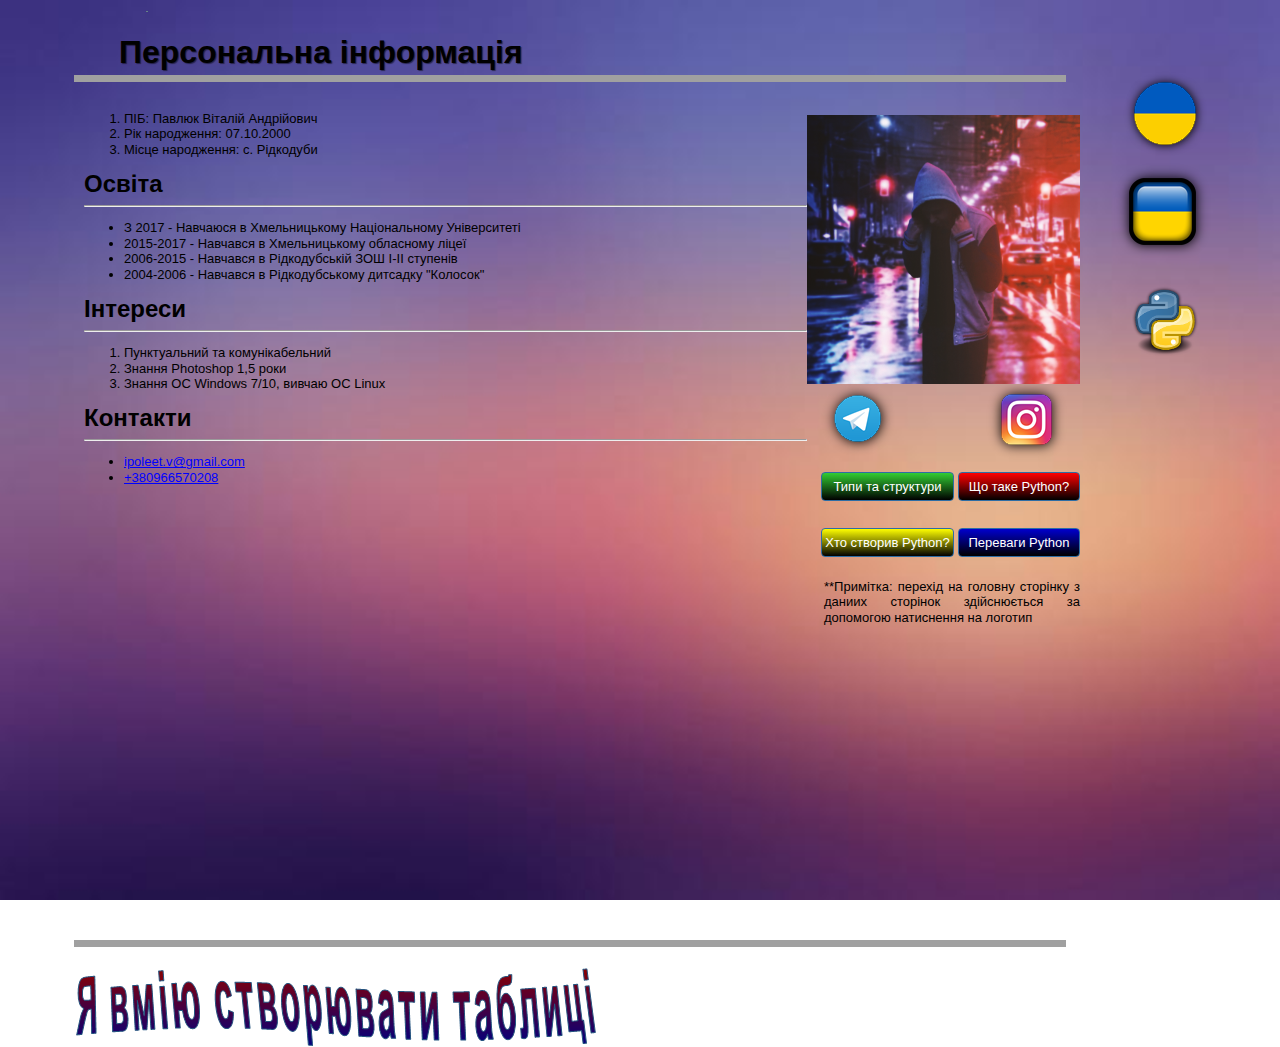
<file: index.html>
<!doctype html>
<html>
<head>
<meta charset="utf-8">
<title>Резюме</title>
<link href="иии.css" rel="stylesheet">
<link href="index.css" rel="stylesheet">
<script src="jquery-1.12.4.min.js"></script>
<script src="wwb15.min.js"></script>
</head>
<body>
<div id="container">
<div id="wb_Image4" style="position:absolute;left:919px;top:379px;width:81px;height:81px;z-index:0;">
<a href="http://instagram.com/glvnff"><img src="images/Instagram_icon.png" id="Image4" alt=""></a></div>
<div id="wb_Heading1" style="position:absolute;left:52px;top:33px;width:543px;height:42px;z-index:2;">
<h1 id="Heading1">Персональна інформація</h1></div>
<hr id="Line1" style="position:absolute;left:7px;top:75px;width:992px;z-index:3;">
<div id="wb_Image1" style="position:absolute;left:740px;top:115px;width:273px;height:269px;z-index:4;">
<img src="images/цуу.png" id="Image1" alt=""></div>
<div id="wb_Image2" style="position:absolute;left:79px;top:0px;width:2px;height:1px;z-index:5;">
<img src="images/SpringfieldElementary3.jpg" id="Image2" alt=""></div>
<div id="wb_Image3" style="position:absolute;left:750px;top:378px;width:82px;height:82px;z-index:6;">
<a href="http://t.me/glarts"><img src="images/Telegram_Messenger.png" id="Image3" alt=""></a></div>
<hr id="Line2" style="position:absolute;left:7px;top:940px;width:992px;z-index:7;">
<div id="wb_TextArt1" style="position:absolute;left:7px;top:968px;width:530px;height:79px;z-index:8;">
<a href="./page1.html" title="&#1071; &#1074;&#1084;&#1110;&#1102;"><img src="images/img0001.png" id="TextArt1" alt="&#1071; &#1074;&#1084;&#1110;&#1102; &#1089;&#1090;&#1074;&#1086;&#1088;&#1102;&#1074;&#1072;&#1090;&#1080; &#1090;&#1072;&#1073;&#1083;&#1080;&#1094;&#1110;" style="width:530px;height:79px;"></a></div>
<div id="Html1" style="position:absolute;left:17px;top:98px;width:723px;height:805px;z-index:9">
 <ol>
		<li>ПІБ: Павлюк Віталій Андрійович</li>
		<li>Рік народження: 07.10.2000</li>
		<li>Місце народження: с. Рідкодуби</li>
      </ol>
      <h3>Освіта</h3>
      <hr>
	  <ul>
	  <li>З 2017 - Навчаюся в Хмельницькому Національному Університеті </li>
	  <li>2015-2017 - Навчався в Хмельницькому обласному ліцеї </li>
	  <li>2006-2015 - Навчався в Рідкодубській ЗОШ І-ІІ ступенів</li>
	  <li>2004-2006 - Навчався в Рідкодубському дитсадку "Колосок" </li>
	  </ul>
      </p>
      <h3>Інтереси</h3>
      <hr>
      <p>
	        <ol>
        <li>Пунктуальний та комунікабельний</li>
		<li>Знання Photoshop 1,5 роки</li>
		<li>Знання ОС Windows 7/10, вивчаю OC Linux</li>
      </ol>
      </p>
      <h3>Контакти</h3>
      <hr>
      <ul class="contacts">
        <li>
          <a href="mailto://ipoleet.v@gmail.com">ipoleet.v@gmail.com</a>
        </li>
        <li>
          <a href="tel://+380966570208">+380966570208</a>
        </li>
      </ul></div>
<div id="wb_Image5" style="position:absolute;left:1055px;top:70px;width:86px;height:87px;z-index:10;">
<a href="#" onclick="SetImage('Image1','images/wx1080.jpg');return false;"><img src="images/136-1360711_rounded-flat-country-collection-ukraine-flag-circle-png (1).png" id="Image5" alt=""></a></div>
<div id="wb_Image6" style="position:absolute;left:1047px;top:163px;width:97px;height:97px;z-index:11;">
<a href="#" onclick="SetImage('Image1','images/цуу.png');return false;"><img src="images/unnamed.png" id="Image6" alt=""></a></div>
<div id="wb_Image7" style="position:absolute;left:1060px;top:284px;width:76px;height:76px;z-index:12;">
<a href="./wiki.html" title="Python"><img src="images/Python.svg.png" id="Image7" alt=""></a></div>
<a id="Button1" href="" onclick="window.location.href='./pythoninfo.html';return false;" style="position:absolute;left:891px;top:472px;width:120px;height:27px;z-index:13;">Що таке Python?</a>
<a id="Button2" href="" onclick="window.location.href='./pythonadvant.html';return false;" style="position:absolute;left:891px;top:528px;width:120px;height:27px;z-index:14;">Переваги Python</a>
<a id="Button3" href="" onclick="window.location.href='./pythontypesstruc.html';return false;" style="position:absolute;left:754px;top:472px;width:131px;height:27px;z-index:15;">Типи та структури</a>
<a id="Button4" href="" onclick="window.location.href='./pythondev.html';return false;" style="position:absolute;left:754px;top:528px;width:131px;height:27px;z-index:16;">Хто створив Python?</a>
<div id="wb_Text1" style="position:absolute;left:757px;top:579px;width:256px;height:45px;text-align:justify;z-index:17;">
<span style="color:#000000;font-family:Arial;font-size:13px;">**Примітка: перехід на головну сторінку з даниих сторінок здійснюється за допомогою натиснення на логотип</span></div>
</div>
</body>
</html>
</file>
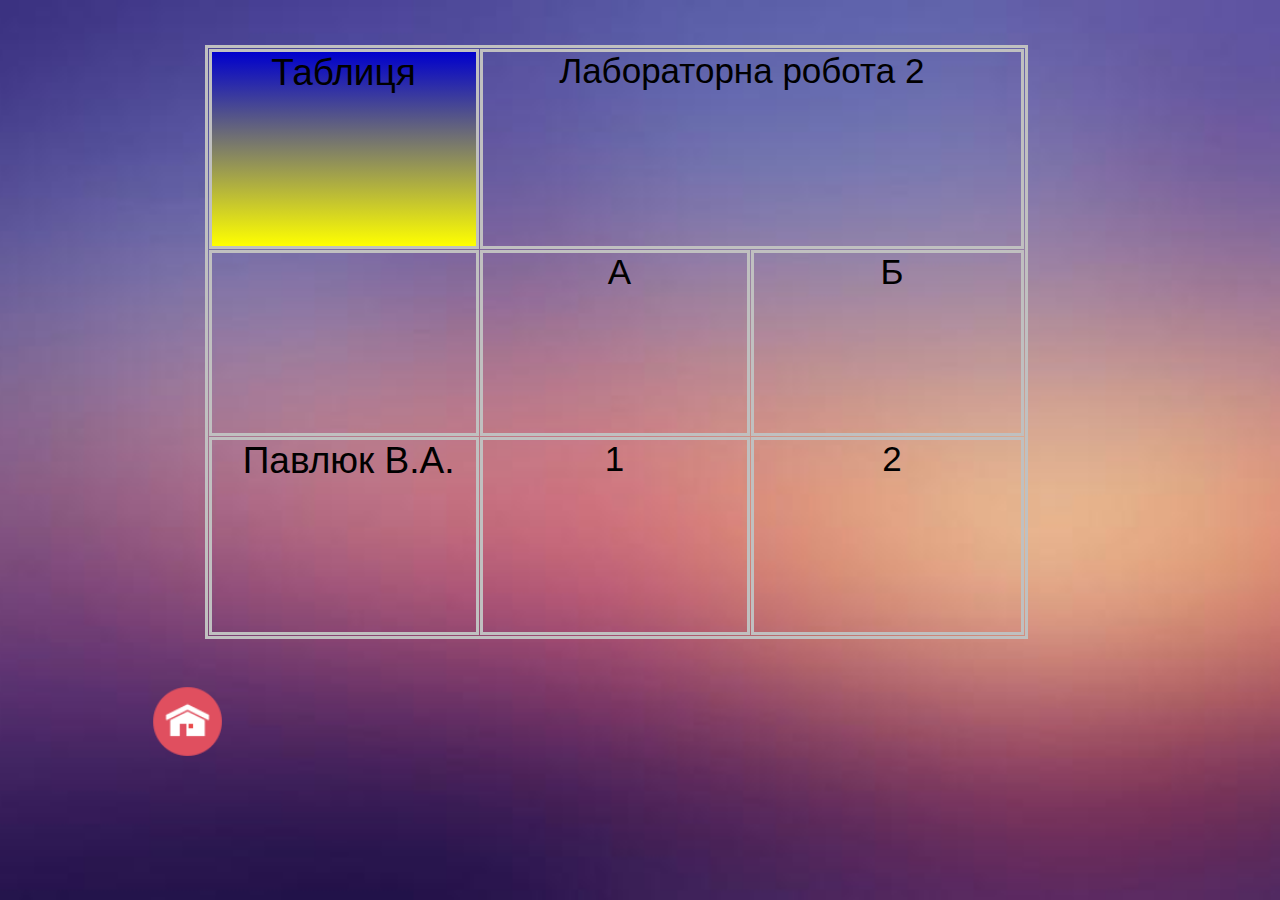
<file: page1.html>
<!doctype html>
<html>
<head>
<meta charset="utf-8">
<title>Я вмію</title>
<link href="иии.css" rel="stylesheet">
<link href="page1.css" rel="stylesheet">
</head>
<body>
<div id="container">
<table style="position:absolute;left:107px;top:45px;width:823px;height:594px;z-index:0;" id="Table1">
<tr>
<td class="cell0"><p style="font-size:37px;line-height:41.5px;color:#000000;">Таблиця</p></td>
<td colspan="2" class="cell1" 
.table:hover {
background-color: #F74331; //тут задать свой цвет
}
cursor:pointer;
><p style="font-family:Arial;font-size:35px;line-height:38.5px;color:#000000;"><span style="font-family:arial;">Лабораторна робота 2 </span><span style="font-family:arial;">&nbsp;</span></p></td>
</tr>
<tr>
<td class="cell2"><p style="font-size:13px;line-height:16px;color:#000000;">&nbsp;</p></td>
<td class="cell3"><p style="font-size:35px;line-height:38.5px;color:#000000;">&nbsp;А</p></td>
<td class="cell4"><p style="font-size:13px;line-height:16px;color:#000000;"><span style="font-size:35px;line-height:38.5px;">&nbsp;</span><span style="font-size:35px;line-height:38.5px;">Б</span></p></td>
</tr>
<tr>
<td class="cell5"><p style="font-size:37px;line-height:41.5px;color:#000000;">&nbsp;Павлюк В.А.</p></td>
<td class="cell6"><p style="font-size:35px;line-height:38.5px;color:#000000;">1</p></td>
<td class="cell7"><p style="font-size:13px;line-height:16px;color:#000000;"><span style="font-size:35px;line-height:38.5px;">&nbsp;</span><span style="font-size:35px;line-height:38.5px;">2</span></p></td>
</tr>
</table>
<div id="wb_Image1" style="position:absolute;left:54px;top:686px;width:71px;height:71px;z-index:2;">
<a href="./index.html"><img src="images/icons8-home-64.png" id="Image1" alt="" title="Main"></a></div>
</div>
</body>
</html>
</file>
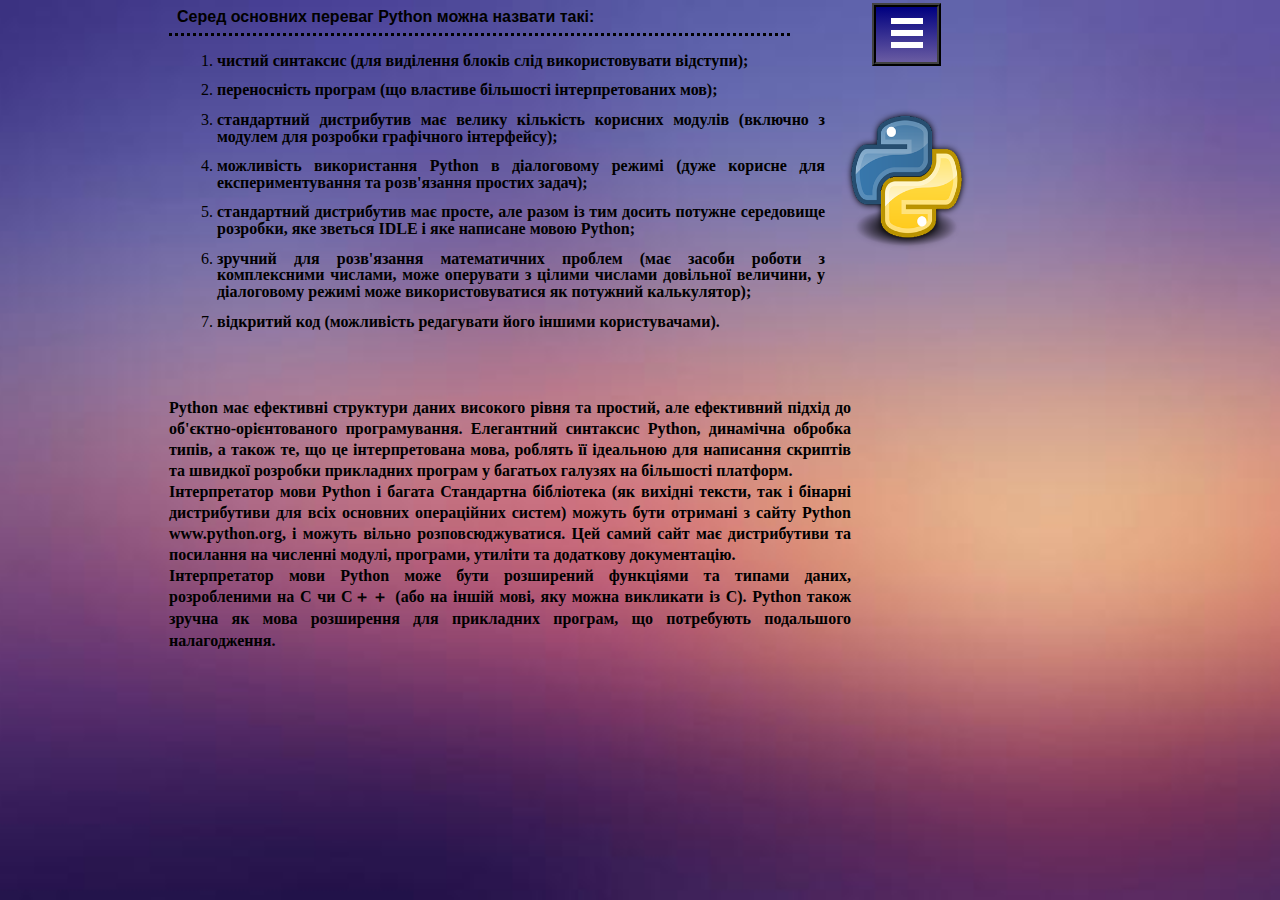
<file: pythonadvant.html>
<!doctype html>
<html>
<head>
<meta charset="utf-8">
<title>Untitled Page</title>
<link href="font-awesome.min.css" rel="stylesheet">
<link href="иии.css" rel="stylesheet">
<link href="pythonadvant.css" rel="stylesheet">
<script src="jquery-1.12.4.min.js"></script>
<script src="wb.overlay.min.js"></script>
<script src="wb.drilldownmenu.min.js"></script>
<script>
$(document).ready(function()
{
   var $overlaymenu = $('#OverlayMenu1-overlay');
   $overlaymenu.overlay({'hideTransition':true});
   $('.OverlayMenu1').drilldownmenu({backText: 'Back'});
   $('#OverlayMenu1').on('click', function(e)
   {
      $.overlay.show($overlaymenu);
      return false;
   });
});
</script>
</head>
<body>
<div id="container">
<div id="wb_Text1" style="position:absolute;left:22px;top:7px;width:492px;height:18px;z-index:1;">
<span style="color:#000000;font-family:Arial;font-size:16px;"><strong>Серед основних переваг Python можна назвати такі:</strong></span></div>
<hr id="Line1" style="position:absolute;left:14px;top:33px;width:621px;z-index:2;">
<div id="wb_Text2" style="position:absolute;left:14px;top:51px;width:656px;height:339px;text-align:justify;z-index:3;">
<ul style="font-size:16px;line-height:19.5px;list-style-type:decimal;">
<li style="margin:0 0 0 48px;"><p style="margin:0px 0px 10.67px 0px;font-size:16px;line-height:19.5px;font-weight:bold;line-height:16.8px;">чистий синтаксис (для виділення блоків слід використовувати відступи);
</li>
<li style="margin:0 0 0 48px;"><p style="margin:0px 0px 10.67px 0px;font-size:16px;line-height:19.5px;font-weight:bold;line-height:16.8px;">переносність програм (що властиве більшості інтерпретованих мов);
</li>
<li style="margin:0 0 0 48px;"><p style="margin:0px 0px 10.67px 0px;font-size:16px;line-height:19.5px;font-weight:bold;line-height:16.8px;">стандартний дистрибутив має велику кількість корисних модулів (включно з модулем для розробки графічного інтерфейсу);
</li>
<li style="margin:0 0 0 48px;"><p style="margin:0px 0px 10.67px 0px;font-size:16px;line-height:19.5px;font-weight:bold;line-height:16.8px;">можливість використання Python в діалоговому режимі (дуже корисне для експериментування та розв'язання простих задач);
</li>
<li style="margin:0 0 0 48px;"><p style="margin:0px 0px 10.67px 0px;font-size:16px;line-height:19.5px;font-weight:bold;line-height:16.8px;">стандартний дистрибутив має просте, але разом із тим досить потужне середовище розробки, яке зветься IDLE і яке написане мовою Python;
</li>
<li style="margin:0 0 0 48px;"><p style="margin:0px 0px 10.67px 0px;font-size:16px;line-height:19.5px;font-weight:bold;line-height:16.8px;">зручний для розв'язання математичних проблем (має засоби роботи з комплексними числами, може оперувати з цілими числами довільної величини, у діалоговому режимі може використовуватися як потужний калькулятор);
</li>
<li style="margin:0 0 0 48px;"><p style="margin:0px 0px 10.67px 0px;font-size:16px;line-height:19.5px;line-height:16.8px;"><span style="font-weight:bold;">відкритий код (можливість редагувати його іншими користувачами).</span>
</li>
</ul>
<p style="font-family:Arial;font-size:16px;line-height:18px;">&nbsp;</p></div>
<div id="wb_Text3" style="position:absolute;left:14px;top:397px;width:682px;height:277px;text-align:justify;z-index:4;">
<span style="color:#000000;font-family:Calibri;font-size:16px;line-height:21px;"><strong>Python має ефективні структури даних високого рівня та простий, але ефективний підхід до об'єктно-орієнтованого програмування. Елегантний синтаксис Python, динамічна обробка типів, а також те, що це інтерпретована мова, роблять її ідеальною для написання скриптів та швидкої розробки прикладних програм у багатьох галузях на більшості платформ.<br>Інтерпретатор мови Python і багата Стандартна бібліотека (як вихідні тексти, так і бінарні дистрибутиви для всіх основних операційних систем) можуть бути отримані з сайту Python www.python.org, і можуть вільно розповсюджуватися. Цей самий сайт має дистрибутиви та посилання на численні модулі, програми, утиліти та додаткову документацію.<br>Інтерпретатор мови Python може бути розширений функціями та типами даних, розробленими на C чи C</strong></span><span style="color:#000000;font-family:'Microsoft YaHei';font-size:16px;line-height:22px;"><strong>＋＋</strong></span><span style="color:#000000;font-family:Calibri;font-size:16px;line-height:22px;"><strong> (або на іншій мові, яку можна викликати із C). Python також зручна як мова розширення для прикладних програм, що потребують подальшого налагодження.</strong><br></span></div>
<div id="wb_Image1" style="position:absolute;left:681px;top:104px;width:141px;height:154px;z-index:5;">
<a href="./index.html"><img src="images/Python.svg.png" id="Image1" alt=""></a></div>
<div id="wb_OverlayMenu1" style="position:absolute;left:717px;top:3px;width:61px;height:55px;z-index:6;">
<a href="#" id="OverlayMenu1">
<span class="line"></span>
<span class="line">
</span><span class="line"></span>
</a>
</div>
</div>
<div id="OverlayMenu1-overlay">
<div class="OverlayMenu1">
<ul class="drilldown-menu" role="menu">
<li>
<a role="menuitem" href="#"><i class="fa fa-book overlay-icon"></i>&#1055;&#1077;&#1088;&#1077;&#1081;&#1090;&#1080;&nbsp;&#1085;&#1072;...</a>
<ul class="drilldown-submenu" role="menu">
<li><a role="menuitem" href="./pythoninfo.html"><i class="fa fa-fire overlay-icon"></i>&#1030;&#1085;&#1092;&#1086;&#1088;&#1084;&#1072;&#1094;&#1110;&#1103;</a></li>
<li><a role="menuitem" href="./pythonadvant.html"><i class="fa fa-check-square overlay-icon"></i>&#1055;&#1077;&#1088;&#1077;&#1074;&#1072;&#1075;&#1080;&nbsp;Python</a></li>
<li><a role="menuitem" href="./pythontypesstruc.html"><i class="fa fa-css3 overlay-icon"></i>&#1058;&#1080;&#1087;&#1080;&nbsp;&#1090;&#1072;&nbsp;&#1089;&#1090;&#1088;&#1091;&#1082;&#1090;&#1091;&#1088;&#1080;</a></li>
<li><a role="menuitem" href="./pythondev.html"><i class="fa fa-code overlay-icon"></i>&#1056;&#1086;&#1079;&#1088;&#1086;&#1073;&#1085;&#1080;&#1082;&nbsp;Python</a></li>
</ul>
</li>
<li><a role="menuitem" href="./index.html"><i class="fa fa-home overlay-icon"></i>&#1053;&#1072;&nbsp;&#1075;&#1086;&#1083;&#1086;&#1074;&#1085;&#1091;</a></li>
   </ul>
</div>
<a class="close-button" id="OverlayMenu1-close" href="#" role="button" aria-hidden="true"><span></span></a>
</div>
</body>
</html>
</file>
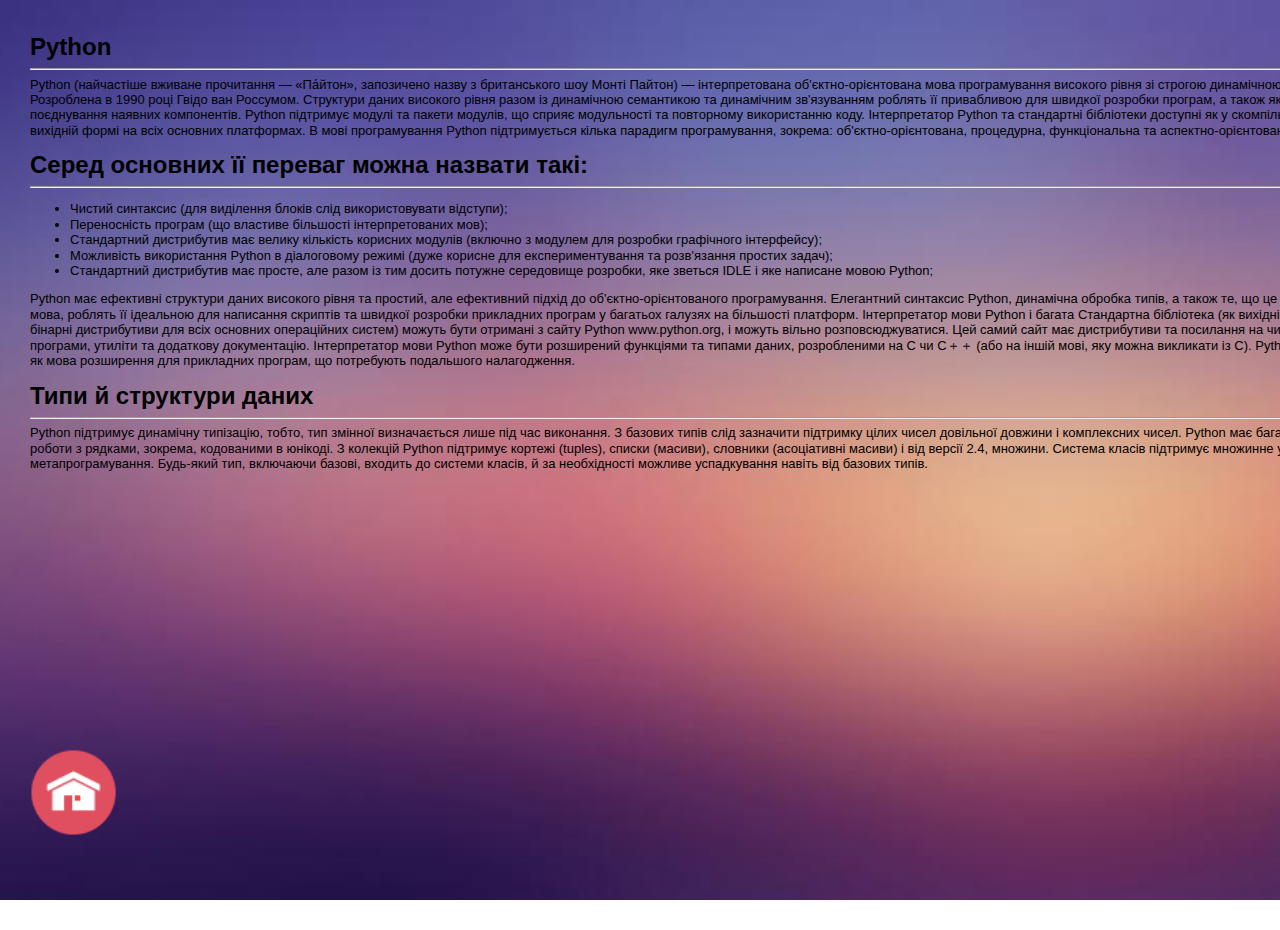
<file: wiki.html>
<!doctype html>
<html>
<head>
<meta charset="utf-8">
<title>Python</title>
<link href="иии.css" rel="stylesheet">
<link href="wiki.css" rel="stylesheet">
</head>
<body>
<div id="wb_Image1" style="position:absolute;left:1490px;top:137px;width:265px;height:265px;z-index:1;">
<img src="images/Python.svg.png" id="Image1" alt=""></div>
<div id="wb_Text1" style="position:absolute;left:1526px;top:42px;width:238px;height:89px;z-index:2;">
<span style="color:#FFFFFF;font-family:'Comic Sans MS';font-size:64px;">Python</span></div>
<!-- Pythonn -->
<div id="Html1" style="position:absolute;left:1465px;top:416px;width:341px;height:514px;z-index:3">
<table align="right" class="infobox" style="border-spacing: 1px; padding: 0px 0px; width: 280px; font-size:85%; line-height:130%;" cellspacing="1px">
<caption><big><b>Python</b></big>
</caption><tbody><tr><td colspan="2" style="text-align: center;"></td></tr><tr><th><a href="/wiki/%D0%9F%D0%B0%D1%80%D0%B0%D0%B4%D0%B8%D0%B3%D0%BC%D0%B0_%D0%BF%D1%80%D0%BE%D0%B3%D1%80%D0%B0%D0%BC%D1%83%D0%B2%D0%B0%D0%BD%D0%BD%D1%8F" title="Парадигма програмування">Парадигма</a>:</th><td>кілька парадигм: <a href="/wiki/%D0%86%D0%BC%D0%BF%D0%B5%D1%80%D0%B0%D1%82%D0%B8%D0%B2%D0%BD%D0%B5_%D0%BF%D1%80%D0%BE%D0%B3%D1%80%D0%B0%D0%BC%D1%83%D0%B2%D0%B0%D0%BD%D0%BD%D1%8F" title="Імперативне програмування">імперативна</a>, <a href="/wiki/%D0%A4%D1%83%D0%BD%D0%BA%D1%86%D1%96%D0%BE%D0%BD%D0%B0%D0%BB%D1%8C%D0%BD%D0%B5_%D0%BF%D1%80%D0%BE%D0%B3%D1%80%D0%B0%D0%BC%D1%83%D0%B2%D0%B0%D0%BD%D0%BD%D1%8F" class="mw-redirect" title="Функціональне програмування">функціональна</a>, <a href="/wiki/%D0%9E%D0%B1%27%D1%94%D0%BA%D1%82%D0%BD%D0%BE-%D0%BE%D1%80%D1%96%D1%94%D0%BD%D1%82%D0%BE%D0%B2%D0%B0%D0%BD%D0%B5_%D0%BF%D1%80%D0%BE%D0%B3%D1%80%D0%B0%D0%BC%D1%83%D0%B2%D0%B0%D0%BD%D0%BD%D1%8F" title="Об'єктно-орієнтоване програмування">об'єктно-орієнтована</a></td></tr><tr><th>Розробник:</th><td><a href="/wiki/%D0%93%D0%B2%D1%96%D0%B4%D0%BE_%D0%B2%D0%B0%D0%BD_%D0%A0%D0%BE%D1%81%D1%81%D1%83%D0%BC" title="Гвідо ван Россум">Гвідо ван Россум</a></td></tr><tr><th>Останній реліз:</th><td>3.7.3 / <a href="/wiki/25_%D0%B1%D0%B5%D1%80%D0%B5%D0%B7%D0%BD%D1%8F" title="25 березня">25&nbsp;березня</a> <a href="/wiki/2019" title="2019">2019</a><span class="noprint">; 11 мі
сяців тому</span><span style="display:none">&nbsp;(<span class="bday dtstart published updated">2019-03-25</span>)</span><sup id="cite_ref-1" class="reference"><a href="#cite_note-1">[1]</a></sup>,<br>2.7.16 / <a href="/wiki/4_%D0%B1%D0%B5%D1%80%D0%B5%D0%B7%D0%BD%D1%8F" title="4 березня">4&nbsp;березня</a> <a href="/wiki/2019" title="2019">2019</a><span class="noprint">; 12 місяців тому</span><span style="display:none">&nbsp;(<span class="bday dtstart published updated">2019-03-04</span>)</span><sup id="cite_ref-2" class="reference"><a href="#cite_note-2">[2]</a></sup> </td></tr><tr><th>Тестова версія:</th><td>3.8.0a3 / <a href="/wiki/25_%D0%B1%D0%B5%D1%80%D0%B5%D0%B7%D0%BD%D1%8F" title="25 березня">25&nbsp;березня</a> <a href="/wiki/2019" title="2019">2019</a><span class="noprint">; 11 місяців тому</span><span style="display:none">&nbsp;(<span class="bday dtstart published updated">2019-03-25</span>)</span><sup id="cite_ref-3" class="reference"><a href="#cite_note-3">[3]</a></sup> </td></tr><tr><th>Діалекти:</th><td>Python 3.7,<br>Python 2.7 (підтримка закінчена 1 січня 2020 року.<sup id="cite_ref-4" class="reference"><a href="#cite_note-4">[4]</a></sup>)</td></tr><tr><th>Під впливом від:</th><td><a href="/w/index.php?title=ABC_(%D0%BC%D0%BE%D0%B2%D0%B0_%D0%BF%D1%80%D0%BE%D0%B3%D1%80%D0%B0%D0%BC%D1%83%D0%B2%D0%B0%D0%BD%D0%BD%D1%8F)&amp;action=edit&amp;redlink=1" class="new" title="ABC (мова програмування) (ще не написана)">ABC</a><sup class="noprint"><a href="https://en.wikipedia.org/wiki/ABC_(programming_language)" class="extiw" title="en:ABC (programming language)"><span title="ABC (programming language) — версія статті «ABC (мова програмування)» англійською мовою" style="font-style:normal;font-weight:normal;font-size:normal">[en]</span></a></sup>, <a href="/wiki/C_(%D0%BC%D0%BE%D0%B2%D0%B0_%D0%BF%D1%80%D0%BE%D0%B3%D1%80%D0%B0%D0%BC%D1%83%D0%B2%D0%B0%D0%BD%D0%BD%D1%8F)" title="C (мова програмування)">C</a>, <a href="/wiki/Haskell" title="Haskell">Haskell</a>, <a href="/w/index.php?title=Icon_(%D0%BC%D0%BE%D0%
B2%D0%B0_%D0%BF%D1%80%D0%BE%D0%B3%D1%80%D0%B0%D0%BC%D1%83%D0%B2%D0%B0%D0%BD%D0%BD%D1%8F)&amp;action=edit&amp;redlink=1" class="new" title="Icon (мова програмування) (ще не написана)">Icon</a><sup class="noprint"><a href="https://en.wikipedia.org/wiki/Icon_(programming_language)" class="extiw" title="en:Icon (programming language)"><span title="Icon (programming language) — версія статті «Icon (мова програмування)» англійською мовою" style="font-style:normal;font-weight:normal;font-size:normal">[en]</span></a></sup>, <a href="/wiki/Lisp" title="Lisp">Lisp</a>, <a href="/w/index.php?title=Modula-3&amp;action=edit&amp;redlink=1" class="new" title="Modula-3 (ще не написана)">Modula-3</a><sup class="noprint"><a href="https://en.wikipedia.org/wiki/Modula-3" class="extiw" title="en:Modula-3"><span title="Modula-3 — версія статті «Modula-3» англійською мовою" style="font-style:normal;font-weight:normal;font-size:normal">[en]</span></a></sup>, <a href="/wiki/Perl" title="Perl">Perl</a>, <a href="/wiki/Smalltalk" title="Smalltalk">Smalltalk</a>, <a href="/wiki/Tcl" title="Tcl">Tcl</a></td></tr><tr><th>Вплинула на:</th><td><a href="/wiki/Boo" title="Boo">Boo</a>, <a href="/wiki/Groovy" title="Groovy">Groovy</a>, <a href="/wiki/D_(%D0%BC%D0%BE%D0%B2%D0%B0_%D0%BF%D1%80%D0%BE%D0%B3%D1%80%D0%B0%D0%BC%D1%83%D0%B2%D0%B0%D0%BD%D0%BD%D1%8F)" title="D (мова програмування)"> D</a></td></tr><tr><th><a href="/wiki/%D0%9E%D0%BF%D0%B5%D1%80%D0%B0%D1%86%D1%96%D0%B9%D0%BD%D0%B0_%D1%81%D0%B8%D1%81%D1%82%D0%B5%D0%BC%D0%B0" title="Операційна система">ОС</a>:</th><td><a href="/wiki/%D0%91%D0%B0%D0%B3%D0%B0%D1%82%D0%BE%D0%BF%D0%BB%D0%B0%D1%82%D1%84%D0%BE%D1%80%D0%BC%D0%BE%D0%B2%D1%96%D1%81%D1%82%D1%8C" class="mw-redirect" title="Багатоплатформовість">Багатоплатформова</a></td></tr><tr><th><a href="/wiki/%D0%9B%D1%96%D1%86%D0%B5%D0%BD%D0%B7%D1%96%D1%8F_%D0%BD%D0%B0_%D0%BF%D1%80%D0%BE%D0%B3%D1%80%D0%B0%D0%BC%D0%BD%D0%B5_%D0%B7%D0%B0%D0%B1%D0%B5%D0%B7%D0%BF%D0%B5%D1%87%D0%B5%D0%BD%D0%BD%D1%8F" title="Ліцензія на програмне забезпечення">Ліцензія</
a>:</th><td><a href="/w/index.php?title=Python_Software_Foundation_License&amp;action=edit&amp;redlink=1" class="new" title="Python Software Foundation License (ще не написана)">Python Software Foundation License</a><sup class="noprint"><a href="https://en.wikipedia.org/wiki/Python_Software_Foundation_License" class="extiw" title="en:Python Software Foundation License"><span title="Python Software Foundation License — версія статті «Python Software Foundation License» англійською мовою" style="font-style:normal;font-weight:normal;font-size:normal">[en]</span></a></sup></td></tr><tr><th>Звичайні <a href="/wiki/%D0%A0%D0%BE%D0%B7%D1%88%D0%B8%D1%80%D0%B5%D0%BD%D0%BD%D1%8F_%D1%84%D0%B0%D0%B9%D0%BB%D1%83" title="Розширення файлу">розширення файлів</a>:</th><td>.py, .pyw, .pyc, .pyo, .pyd</td></tr><tr><th><a href="/wiki/%D0%A1%D0%B0%D0%B9%D1%82" class="mw-redirect" title="Сайт">Сторінка інтернет</a>:</th><td><span class="url"><a rel="nofollow" class="external text" href="https://www.python.org">www.python.org</a></span></td></tr>
<tr><td></td></tr></tbody></table></div>
<!-- pythoninfo -->
<div id="Html2" style="position:absolute;left:30px;top:33px;width:1356px;height:647px;z-index:4">
<div class="info">
      <h3>Python</h3>
      <hr>
		  Python (найчастіше вживане прочитання — «Па́йтон», запозичено назву з британського шоу Монті Пайтон) — інтерпретована об'єктно-орієнтована мова програмування високого рівня зі строгою динамічною типізацією.[6] Розроблена в 1990 році Гвідо ван Россумом. Структури даних високого рівня разом із динамічною семантикою та динамічним зв'язуванням роблять її привабливою для швидкої розробки програм, а також як засіб поєднування наявних компонентів. Python підтримує модулі та пакети модулів, що сприяє модульності та повторному використанню коду. Інтерпретатор Python та стандартні бібліотеки доступні як у скомпільованій, так і у вихідній формі на всіх основних платформах. В мові програмування Python підтримується кілька парадигм програмування, зокрема: об'єктно-орієнтована, процедурна, функціональна та аспектно-орієнтована.
     </p>
      <h3>Серед основних її переваг можна назвати такі:</h3>
      <hr>
	  <ul>
	  <li>Чистий синтаксис (для виділення блоків слід використовувати відступи); </li>
	  <li>Переносність програм (що властиве більшості інтерпретованих мов);</li>
	  <li>Стандартний дистрибутив має велику кількість корисних модулів (включно з модулем для розробки графічного інтерфейсу);</li>
	  <li>Можливість використання Python в діалоговому режимі (дуже корисне для експериментування та розв'язання простих задач); </li>
	  <li>Стандартний дистрибутив має просте, але разом із тим досить потужне середовище розробки, яке зветься IDLE і яке написане мовою Python;</li>
	  	  </ul>
	 Python має ефективні структури даних високого рівня та простий, але ефективний підхід до об'єктно-орієнтованого програмування. Елегантний синтаксис Python, динамічна обробка типів, а також те, що це інтерпретована мова, роблять її ідеальною для написання скриптів та швидкої розробки прикладних програм у багатьох галузях на більшості платформ.
	 
	Інтерпретатор мови Python і багата Стандартна бібліотека (як вихідні тексти, так і бінарні дистрибутиви для всіх основних операційних систем) можуть бути отримані з сайту Python www.python.org, і можуть вільно розповсюджуватися. Цей самий сайт має дистрибутиви та посилання на численні модулі, програми, утиліти та додаткову документацію.
Інтерпретатор мови Python може бути розширений функціями та типами даних, розробленими на C чи C＋＋ (або на іншій мові, яку можна викликати із C). Python також зручна як мова розширення для прикладних програм, що потребують подальшого налагодження.


      </p>
	  <h3>Типи й структури даних</h3>
      <hr>
	   Python підтримує динамічну типізацію, тобто, тип змінної визначається лише під час виконання. З базових типів слід зазначити підтримку цілих чисел довільної довжини і комплексних чисел. Python має багату бібліотеку для роботи з рядками, зокрема, кодованими в юнікоді.

З колекцій Python підтримує кортежі (tuples), списки (масиви), словники (асоціативні масиви) і від версії 2.4, множини.

Система класів підтримує множинне успадкування і метапрограмування. Будь-який тип, включаючи базові, входить до системи класів, й за необхідності можливе успадкування навіть від базових типів.
    </div></div>
<div id="wb_Image2" style="position:absolute;left:30px;top:749px;width:87px;height:87px;z-index:5;">
<a href="./index.html"><img src="images/icons8-home-64.png" id="Image2" alt="" title="Main"></a></div>
</body>
</html>
</file>
<file: index.css>
div#container
{
   width: 1146px;
   position: relative;
   margin: 0 auto 0 auto;
   text-align: left;
}
body
{
   background-color: #FFFFFF;
   background-image: url(images/58da8088597dd15b158614af.jpg);
   background-attachment: fixed;
   background-position: center center;
   background-repeat: round;
   background-size: 100% 100%;
   color: #000000;
   font-family: Arial;
   font-weight: normal;
   font-size: 13px;
   line-height: 1.1875;
   margin: 0;
   text-align: center;
}
#wb_Image4
{
   vertical-align: top;
}
#Image4
{
   border-width: 0;
   margin: 0;
   left: 0;
   top: 0;
   width: 100%;
   height: 100%;
}
#wb_Heading1
{
   background-color: transparent;
   background-image: none;
   border: 0px solid #000000;
   margin: 0;
   padding: 0;
   text-align: left;
}
#Heading1
{
   color: #000000;
   font-family: Arial;
   font-weight: bold;
   font-size: 32px;
   margin: 0;
   text-align: left;
   text-shadow: 1px 1px 1px rgba(0,0,0,0.50);
}
#Line1
{
   border-color: #A0A0A0;
   border-style: solid;
   border-bottom-width: 7px;
   border-top: 0px;
   border-left: 0px;
   border-right: 0px;
   height: 0 !important;
   line-height: 0px !important;
   margin: 0;
   padding: 0;
}
#wb_Image1
{
   vertical-align: top;
}
#Image1
{
   border: 0px solid #000000;
   padding: 0;
   margin: 0;
   left: 0;
   top: 0;
   width: 100%;
   height: 100%;
}
#wb_Image2
{
   vertical-align: top;
}
#Image2
{
   border: 0px solid #000000;
   padding: 0;
   margin: 0;
   left: 0;
   top: 0;
   width: 100%;
   height: 100%;
}
#wb_Image3
{
   vertical-align: top;
}
#Image3
{
   border-width: 0;
   margin: 0;
   left: 0;
   top: 0;
   width: 100%;
   height: 100%;
}
#Line2
{
   border-color: #A0A0A0;
   border-style: solid;
   border-bottom-width: 7px;
   border-top: 0px;
   border-left: 0px;
   border-right: 0px;
   height: 0 !important;
   line-height: 0px !important;
   margin: 0;
   padding: 0;
}
#wb_TextArt1
{
   transform: rotate(0deg);
   transform-origin: 50% 50%;
}
#TextArt1
{
   border-width: 0;
   vertical-align: top;
}
#wb_Image5
{
   vertical-align: top;
}
#Image5
{
   border-width: 0;
   margin: 0;
   left: 0;
   top: 0;
   width: 100%;
   height: 100%;
}
#wb_Image6
{
   vertical-align: top;
}
#Image6
{
   border-width: 0;
   margin: 0;
   left: 0;
   top: 0;
   width: 100%;
   height: 100%;
}
#wb_Image7
{
   vertical-align: top;
}
#Image7
{
   border: 0px solid #000000;
   padding: 0;
   margin: 0;
   left: 0;
   top: 0;
   width: 100%;
   height: 100%;
}
#Button1
{
   line-height: 27px;
   text-align: center;
   text-decoration: none;
   vertical-align: top;
   border: 1px solid #2E6DA4;
   border-radius: 4px;
   background-color: #000000;
   background: linear-gradient(to top, #000000 0%, #FF0000 100%);
   color: #FFFFFF;
   font-family: Arial;
   font-weight: normal;
   font-size: 13px;
   -webkit-appearance: none;
   margin: 0;
}
#Button2
{
   line-height: 27px;
   text-align: center;
   text-decoration: none;
   vertical-align: top;
   border: 1px solid #2E6DA4;
   border-radius: 4px;
   background-color: #000000;
   background: linear-gradient(to top, #000000 0%, #0000CD 100%);
   color: #FFFFFF;
   font-family: Arial;
   font-weight: normal;
   font-size: 13px;
   -webkit-appearance: none;
   margin: 0;
}
#Button3
{
   line-height: 27px;
   text-align: center;
   text-decoration: none;
   vertical-align: top;
   border: 1px solid #2E6DA4;
   border-radius: 4px;
   background-color: #000000;
   background: linear-gradient(to top, #000000 0%, #32CD32 100%);
   color: #FFFFFF;
   font-family: Arial;
   font-weight: normal;
   font-size: 13px;
   -webkit-appearance: none;
   margin: 0;
}
#Button4
{
   line-height: 27px;
   text-align: center;
   text-decoration: none;
   vertical-align: top;
   border: 1px solid #2E6DA4;
   border-radius: 4px;
   background-color: #000000;
   background: linear-gradient(to top, #000000 0%, #FFFF00 100%);
   color: #FFFFFF;
   font-family: Arial;
   font-weight: normal;
   font-size: 13px;
   -webkit-appearance: none;
   margin: 0;
}
#wb_Text1 
{
   background-color: transparent;
   background-image: none;
   border: 0px solid #000000;
   padding: 0;
   margin: 0;
   text-align: justify;
}
#wb_Text1 div
{
   text-align: justify;
}
</file>
<file: page1.css>
div#container
{
   width: 1085px;
   position: relative;
   margin: 0 auto 0 auto;
   text-align: left;
}
body
{
   background-color: #FFFFFF;
   background-image: url(images/58da8088597dd15b158614af.jpg);
   background-attachment: fixed;
   background-position: center center;
   background-repeat: no-repeat;
   background-size: cover;
   color: #000000;
   font-family: Arial;
   font-weight: normal;
   font-size: 13px;
   line-height: 1.1875;
   margin: 0;
   text-align: center;
}
#Table1
{
   border: 3px solid #C0C0C0;
   background-color: transparent;
   background-image: none;
   border-collapse: separate;
   border-spacing: 1px;
   margin: 0;
   -webkit-animation: animate-flash 18000ms linear 1ms infinite normal both, transform-pulse 18000ms linear 0ms infinite normal both;
   -moz-animation: animate-flash 18000ms linear 1ms infinite normal both, transform-pulse 18000ms linear 0ms infinite normal both;
   animation: animate-flash 18000ms linear 1ms infinite normal both, transform-pulse 18000ms linear 0ms infinite normal both;
}
#Table1 td
{
   padding: 0;
}
#Table1 td div
{
   white-space: nowrap;
}
#Table1 p, #Table1 ul
{
   margin: 0;
   padding: 0;
}
#Table1 .cell0
{
   background-color: #0000CD;
   background: linear-gradient(to bottom, #0000CD 0%, #FFFF00 100%);
   border: 3px #C0C0C0 solid;
   text-align: center;
   vertical-align: top;
   width: 264px;
   height: 194px;
   color: #000000;
   font-family: Arial;
   font-size: 37px;
   line-height: 41.5px;
}
#Table1 .cell1
{
   background-color: transparent;
   background-image: none;
   border: 3px #C0C0C0 solid;
   text-align: center;
   vertical-align: top;
   height: 194px;
   color: #000000;
   font-family: arial;
   font-size: 35px;
   line-height: 38.5px;
}
#Table1 .cell2
{
   background-color: transparent;
   background-image: none;
   border: 3px #C0C0C0 solid;
   text-align: center;
   vertical-align: top;
   width: 264px;
   height: 180px;
   color: #000000;
   font-family: Arial;
   font-size: 13px;
   line-height: 16px;
}
#Table1 .cell3
{
   background-color: transparent;
   background-image: none;
   border: 3px #C0C0C0 solid;
   text-align: center;
   vertical-align: top;
   width: 264px;
   height: 180px;
   color: #000000;
   font-family: Arial;
   font-size: 35px;
   line-height: 38.5px;
}
#Table1 .cell4
{
   background-color: transparent;
   background-image: none;
   border: 3px #C0C0C0 solid;
   text-align: center;
   vertical-align: top;
   height: 180px;
   color: #000000;
   font-family: Arial;
   font-size: 35px;
   line-height: 38.5px;
}
#Table1 .cell5
{
   background-color: transparent;
   background-image: none;
   border: 3px #C0C0C0 solid;
   text-align: center;
   vertical-align: top;
   width: 264px;
   height: 192px;
   color: #000000;
   font-family: Arial;
   font-size: 37px;
   line-height: 41.5px;
}
#Table1 .cell6
{
   background-color: transparent;
   background-image: none;
   border: 3px #C0C0C0 solid;
   text-align: center;
   vertical-align: top;
   width: 264px;
   height: 192px;
   color: #000000;
   font-family: Arial;
   font-size: 35px;
   line-height: 38.5px;
}
#Table1 .cell7
{
   background-color: transparent;
   background-image: none;
   border: 3px #C0C0C0 solid;
   text-align: center;
   vertical-align: top;
   height: 192px;
   color: #000000;
   font-family: Arial;
   font-size: 35px;
   line-height: 38.5px;
}
#wb_Image1
{
   vertical-align: top;
}
#Image1
{
   border: 0px solid #000000;
   padding: 0;
   margin: 0;
   left: 0;
   top: 0;
   width: 100%;
   height: 100%;
}
</file>
<file: pythonadvant.css>
div#container
{
   width: 970px;
   position: relative;
   margin: 0 auto 0 auto;
   text-align: left;
}
body
{
   background-color: #FFFFFF;
   background-image: url(images/58da8088597dd15b158614af.jpg);
   background-attachment: fixed;
   background-position: center center;
   background-repeat: no-repeat;
   background-size: cover;
   color: #000000;
   font-family: Arial;
   font-weight: normal;
   font-size: 13px;
   line-height: 1.1875;
   margin: 0;
   text-align: center;
}
#wb_Text1 
{
   background-color: transparent;
   background-image: none;
   border: 0px solid #000000;
   padding: 0;
   margin: 0;
   text-align: left;
}
#wb_Text1 div
{
   text-align: left;
}
#Line1
{
   border-color: #000000;
   border-style: dotted;
   border-bottom-width: 3px;
   border-top: 0px;
   border-left: 0px;
   border-right: 0px;
   height: 0 !important;
   line-height: 0px !important;
   margin: 0;
   padding: 0;
}
#wb_Text2 
{
   background-color: transparent;
   background-image: none;
   border: 0px solid #000000;
   padding: 0;
   margin: 0;
   text-align: justify;
}
#wb_Text2
{
   color: #000000;
   font-family: Calibri;
   font-weight: normal;
   font-size: 16px;
   line-height: 1px;
}
#wb_Text2 p, #wb_Text2 ul
{
   margin: 0;
   padding: 0;
}
#wb_Text3 
{
   background-color: transparent;
   background-image: none;
   border: 0px solid #000000;
   padding: 0;
   margin: 0;
   text-align: justify;
}
#wb_Text3 div
{
   text-align: justify;
}
#wb_Image1
{
   vertical-align: top;
}
#Image1
{
   border: 0px solid #000000;
   padding: 0;
   margin: 0;
   left: 0;
   top: 0;
   width: 100%;
   height: 100%;
}
#OverlayMenu1
{
   background-color: #6A5CA2;
   background: linear-gradient(to top, #6A5CA2 0%, #000080 100%);
   border: 4px ridge #424242;
   margin: 0;
}
#OverlayMenu1:hover
{
   background-color: #CCCCCC;
   background: linear-gradient(to top, #CCCCCC 0%, #337AB7 100%);
   border-color: #424242;
}
#OverlayMenu1
{
   display: block;
   width: 61px;
   height: 55px;
   position: absolute;
}
#OverlayMenu1 .line
{
   width: 32px;
   height: 6px;
   background: #FFFFFF;
   display: block;
   margin: 6px auto;
}
#OverlayMenu1:hover .line
{
   background: #424242;
}
#OverlayMenu1 .line:first-child
{
   margin-top: 11px;
}
#OverlayMenu1-close
{
   background: transparent;
   font-size: 10px;
   height: 2.8em; 
   outline: none;
   position: absolute;
   right: 10px;
   text-align: left;
   top: 10px;
   width: 3em; 
}
#OverlayMenu1-close:before, #OverlayMenu1-close:after
{
   background: #FFFFFF;
   content: "";
   display: block;
   height: 0.6em;
   left: 0;
   opacity: 1;
   position: absolute;
   top: 0;
   width: 100%;
}
#OverlayMenu1-close span
{
   background: #FFFFFF;
   height: 0.6em;
   margin-top: -0.3em;
   position: absolute;
   top: 50%;
   -webkit-transform-origin: 50% 50%;
   transform-origin: 50% 50%;
   width: 100%;
}
#OverlayMenu1-close span::after
{
   background: #FFFFFF;
   content: "";
   display: block;
   height: 0.6em;
   position: absolute;
   -webkit-transform-origin: 50% 50%;
   transform-origin: 50% 50%;
   width: 100%;
}
#OverlayMenu1-close:before
{
   margin-top: -0.3em;
   opacity: 0;
   top: 50%;
}
#OverlayMenu1-close:after
{
   bottom: 50%;
   opacity: 0;
}
#OverlayMenu1-close span
{
   background: #FFFFFF;
   -webkit-transform: rotate(-45deg);
   transform: rotate(-45deg);
}
#OverlayMenu1-close span:after
{
   background: #FFFFFF;
   -webkit-transform: rotate(-90deg);
   transform: rotate(-90deg);
}
#OverlayMenu1-overlay
{
   background-color: rgba(122,122,122,0.87);
   height: 100%;
   left: 0;
   overflow: hidden;
   position: fixed;
   top: 0;
   width: 100%;
   z-index: -1;
}
#OverlayMenu1-overlay ul
{
   font-family: Arial;
   font-weight: normal;
   font-style: normal;
   font-size: 19px;
   list-style: none;
   margin: 0;
   padding: 0;
}
.OverlayMenu1
{
   position: relative;
   top: 50%;
   height: 60%;
   -webkit-transform: translateY(-50%);
   transform: translateY(-50%);
   width: 100%;
   max-width: 970px;
   margin: 0 auto 0 auto;
}
.OverlayMenu1 a
{
   text-decoration: none;
}
.OverlayMenu1 ul
{
   list-style: none;
   padding: 0;
   text-align: center;
}
.OverlayMenu1 li 
{
   position: relative;
}
.OverlayMenu1 li a 
{
   display: block;
   position: relative;
   padding: 10px 15px 10px 15px;
   color: #FFFFFF;
   outline: none;
}
.OverlayMenu1 li a:hover 
{
   color: #424242;
   background-color: #CCCCCC;
}
#OverlayMenu1-overlay
{
   visibility: hidden;
   width: 0;
   left: 50%;
   -webkit-transform: translateX(-50%);
   transform: translateX(-50%);
   -webkit-transition: width 0.5s 0.3s, visibility 0s 0.8s;
   transition: width 400ms 0.3s, visibility 0s 700ms;
}
#OverlayMenu1-overlay.show
{
   visibility: visible;
   width: 100%;
   -webkit-transition: width 400ms;
   transition: width 400ms;
}
#OverlayMenu1-overlay .OverlayMenu1
{
   position: absolute;
   left: 50%;
   -webkit-transform: translateY(-50%) translateX(-50%);
   transform: translateY(-50%) translateX(-50%);
   opacity: 0;
   -webkit-transition: opacity 0.3s 400ms;
   transition: opacity 0.3s 400ms;
}
#OverlayMenu1-overlay.show .OverlayMenu1
{
   opacity: 1;
   -webkit-transition-delay: 400ms;
   transition-delay: 400ms;
}
#OverlayMenu1-overlay.hide .OverlayMenu1
{
   -webkit-transition-delay: 0s;
   transition-delay: 0s;
}
.OverlayMenu1 li.drilldown-back > a 
{
   padding-left: 40px;
   background: rgba(0,0,0,0.1);
}
.OverlayMenu1 li.drilldown-back > a:hover
{
   background-color: #CCCCCC;
}
.OverlayMenu1 li.drilldown-back:after,
.OverlayMenu1 li > a:not(:only-child):after 
{
   position: absolute;
   top: 15px;
   display: inline-block;
   width: 0;
   height: 0;
   margin-left: 9px;
   border-left: 9px solid #FFFFFF;
   border-top: 7px solid transparent;
   border-bottom: 7px solid transparent;
   border-right: 0 dotted;
   content: " ";
}
.OverlayMenu1 li.drilldown-back:after 
{
   left: 9px;
   color: #FFFFFF;
   -webkit-transform: rotate(180deg);
   transform: rotate(180deg);
}
.OverlayMenu1 li.drilldown-back:hover:after,
.OverlayMenu1 li > a:not(:only-child):hover:after 
{
   border-left-color: #424242;
}
.OverlayMenu1 li > a:after 
{
   color: rgba(0,0,0,0.15);
   right: 10px;
}
.OverlayMenu1 .drilldown-menu 
{
   margin: 0;
   width: 100%;
}
.OverlayMenu1 li .drilldown-submenu 
{
   display: none;
}
.drilldown-menu.drilldown-subview li,
.drilldown-menu.drilldown-subview li.drilldown-subviewopen > a,
.drilldown-menu.drilldown-subview li.drilldown-subview > a 
{
   display: none;
}
.drilldown-menu.drilldown-subview li.drilldown-subview,
.drilldown-menu.drilldown-subview li.drilldown-subview .drilldown-submenu,
.drilldown-menu.drilldown-subview li.drilldown-subviewopen,
.drilldown-menu.drilldown-subview li.drilldown-subviewopen > .drilldown-submenu,
.drilldown-menu.drilldown-subview li.drilldown-subviewopen > .drilldown-submenu > li 
{
   display: block;
}
.OverlayMenu1 > .drilldown-submenu 
{
   left: 0;
   margin: 0;
   position: absolute;
   top: 50px;
   width: 100%;
}
#OverlayMenu1-overlay .overlay-icon
{
   margin: 0px 10px 0px 0px;
}
</file>
<file: wiki.css>
body
{
   background-color: #FFFFFF;
   background-image: url(images/58da8088597dd15b158614af.jpg);
   background-attachment: fixed;
   background-position: center center;
   background-repeat: no-repeat;
   background-size: cover;
   color: #000000;
   font-family: Arial;
   font-weight: normal;
   font-size: 13px;
   line-height: 1.1875;
   margin: 0;
   padding: 0;
}
#wb_Image1
{
   vertical-align: top;
}
#Image1
{
   border-width: 0;
   margin: 0;
   left: 0;
   top: 0;
   width: 100%;
   height: 100%;
}
#wb_Text1 
{
   background-color: transparent;
   background-image: none;
   border: 0px solid #000000;
   padding: 0;
   margin: 0;
   text-align: left;
}
#wb_Text1 div
{
   text-align: left;
}
#wb_Image2
{
   vertical-align: top;
}
#Image2
{
   border: 0px solid #000000;
   padding: 0;
   margin: 0;
   left: 0;
   top: 0;
   width: 100%;
   height: 100%;
}
</file>
<file: иии.css>
@-webkit-keyframes animate-flash
{
   0% { opacity: 1;  }
   25% { opacity: 0;  }
   50% { opacity: 1;  }
   75% { opacity: 0;  }
   100% { opacity: 1;  }
}
@-moz-keyframes animate-flash
{
   0% { opacity: 1;  }
   25% { opacity: 0;  }
   50% { opacity: 1;  }
   75% { opacity: 0;  }
   100% { opacity: 1;  }
}
@keyframes animate-flash
{
   0% { opacity: 1;  }
   25% { opacity: 0;  }
   50% { opacity: 1;  }
   75% { opacity: 0;  }
   100% { opacity: 1;  }
}
@-webkit-keyframes transform-pulse
{
   0% { -webkit-transform: rotate(0deg) ;  }
   50% { -webkit-transform: rotate(0deg) scale(1.1,1.1) ;  }
   100% { -webkit-transform: rotate(0deg) scale(1.0,1.0) ;  }
}
@-moz-keyframes transform-pulse
{
   0% { -moz-transform: rotate(0deg) ;  }
   50% { -moz-transform: rotate(0deg) scale(1.1,1.1) ;  }
   100% { -moz-transform: rotate(0deg) scale(1.0,1.0) ;  }
}
@keyframes transform-pulse
{
   0% { transform: rotate(0deg) ;  }
   50% { transform: rotate(0deg) scale(1.1,1.1) ;  }
   100% { transform: rotate(0deg) scale(1.0,1.0) ;  }
}
a
{
   color: #0000FF;
   text-decoration: underline;
}
a:visited
{
   color: #800080;
}
a:active
{
   color: #FF0000;
}
a:hover
{
   color: #0000FF;
   text-decoration: underline;
}
input:focus, textarea:focus, select:focus
{
   outline: none;
}
.visibility-hidden
{
   visibility: hidden;
}
h1, .h1
{
   font-family: Arial;
   font-weight: bold;
   font-size: 32px;
   text-decoration: none;
   color: #000000;
   background-color: transparent;
   margin: 0px 0px 0px 0px;
   padding: 0px 0px 0px 0px;
   display: inline;
}
h2, .h2
{
   font-family: Arial;
   font-weight: bold;
   font-size: 27px;
   text-decoration: none;
   color: #000000;
   background-color: transparent;
   margin: 0px 0px 0px 0px;
   padding: 0px 0px 0px 0px;
   display: inline;
}
h3, .h3
{
   font-family: Arial;
   font-weight: bold;
   font-size: 24px;
   text-decoration: none;
   color: #000000;
   background-color: transparent;
   margin: 0px 0px 0px 0px;
   padding: 0px 0px 0px 0px;
   display: inline;
}
h4, .h4
{
   font-family: Arial;
   font-weight: bold;
   font-size: 21px;
   font-style: italic;
   text-decoration: none;
   color: #000000;
   background-color: transparent;
   margin: 0px 0px 0px 0px;
   padding: 0px 0px 0px 0px;
   display: inline;
}
h5, .h5
{
   font-family: Arial;
   font-weight: bold;
   font-size: 19px;
   text-decoration: none;
   color: #000000;
   background-color: transparent;
   margin: 0px 0px 0px 0px;
   padding: 0px 0px 0px 0px;
   display: inline;
}
h6, .h6
{
   font-family: Arial;
   font-weight: bold;
   font-size: 16px;
   text-decoration: none;
   color: #000000;
   background-color: transparent;
   margin: 0px 0px 0px 0px;
   padding: 0px 0px 0px 0px;
   display: inline;
}
.CustomStyle
{
   font-family: "Courier New";
   font-weight: bold;
   font-size: 16px;
   text-decoration: none;
   color: #2E74B5;
   background-color: transparent;
}
</file>
